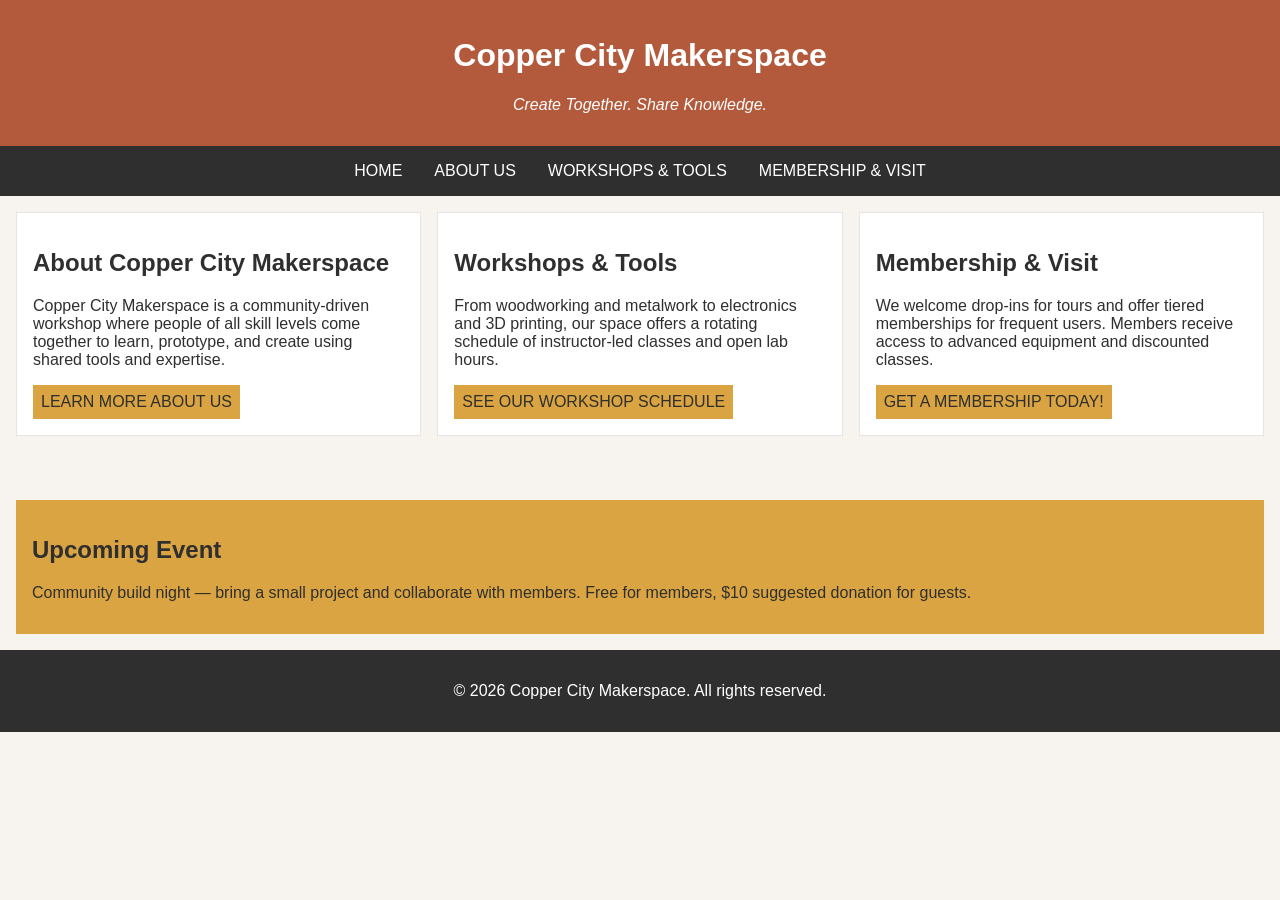
<file: index.html>
<!DOCTYPE html>
<html lang="en">
<head>
    <meta charset="UTF-8">
    <meta name="viewport" content="width=device-width, initial-scale=1.0">
    <link rel="stylesheet" href="styles.css">
    <title>Copper City Makerspace</title>
</head>
<body>
    <header>
        <h1>Copper City Makerspace</h1>
        <p>Create Together. Share Knowledge.</p>
    </header>
<nav>
    <ul>
        <li><a href="index.html">Home</a></li>
        <li><a href="about.html">About Us</a></li>
        <li><a href="workshops.html">Workshops & Tools</a></li>
        <li><a href="memberships.html">Membership & Visit</a></li>
    </ul>
</nav>
<main class="card-row">
    <section id="about">
        <h2>About Copper City Makerspace</h2>
        <p>Copper City Makerspace is a community-driven workshop where people of all skill levels come together to learn, prototype, and create using shared tools and expertise.</p>
        <a href="about.html">Learn More About Us</a>
    </section>
    <section id="workshops">
        <h2>Workshops & Tools</h2>
        <p>From woodworking and metalwork to electronics and 3D printing, our space offers a rotating schedule of instructor-led classes and open lab hours.</p>
        <a href="workshops.html">See Our Workshop Schedule</a>
    </section>
    <section id="memberships">
        <h2>Membership & Visit</h2>
        <p>We welcome drop-ins for tours and offer tiered memberships for frequent users. Members receive access to advanced equipment and discounted classes.</p>
        <a href="memberships.html">Get A Membership Today!</a>
    </section>
</main>
<aside>
    <h2>Upcoming Event</h2>
    <p>Community build night — bring a small project and collaborate with members. Free for members, $10 suggested donation for guests.</p>
</aside>
<footer>
    <p>&copy; 2026 Copper City Makerspace. All rights reserved.</p>
</footer>
</body>
</html>
</file>
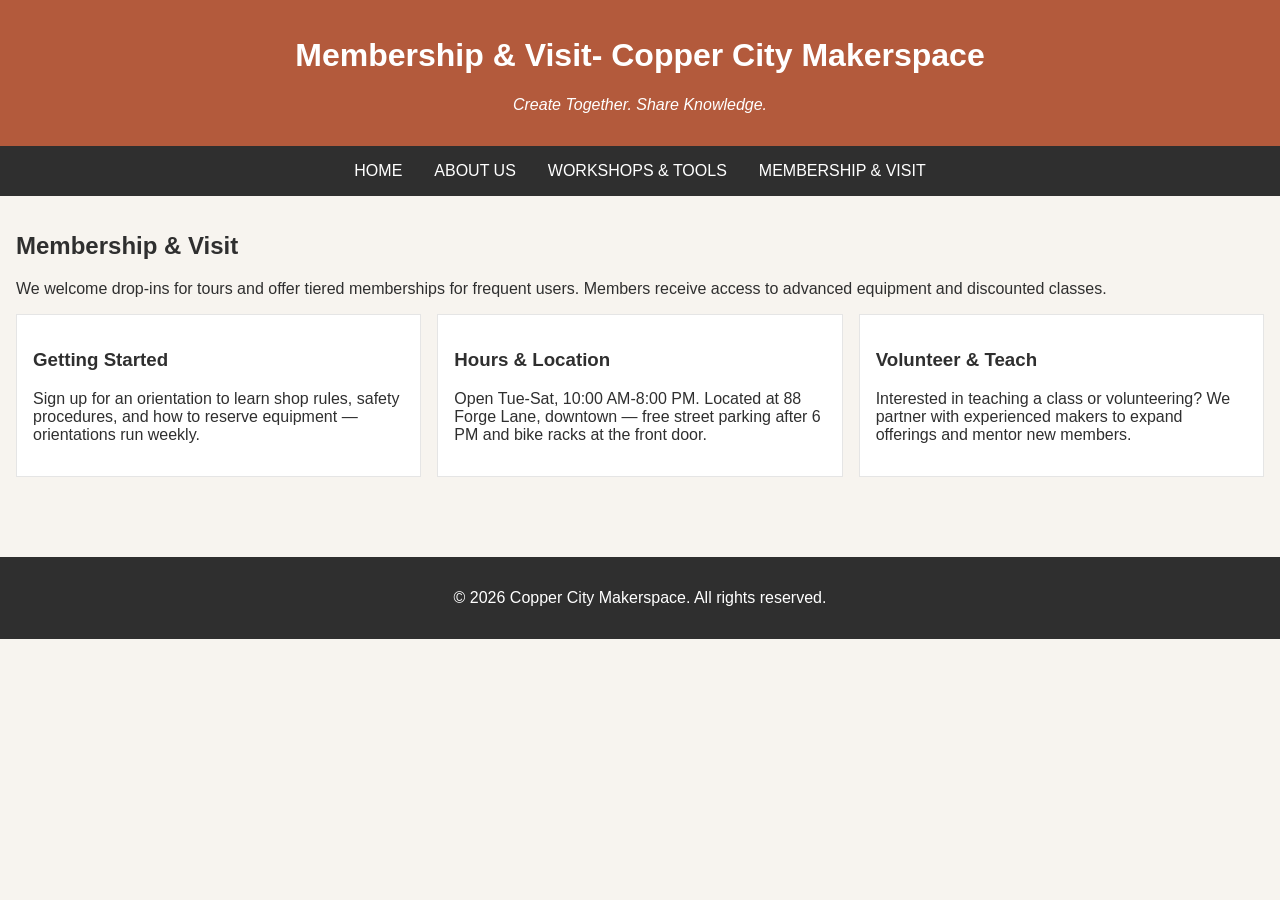
<file: memberships.html>
<!DOCTYPE html>
<html lang="en">
<head>
    <meta charset="UTF-8">
    <meta name="viewport" content="width=device-width, initial-scale=1.0">
    <link rel="stylesheet" href="styles.css">
    <title>Memberships- Copper City Makerspace</title>
</head>
<body>
    <header>
        <h1>Membership & Visit- Copper City Makerspace</h1>
        <p>Create Together. Share Knowledge.</p>
    </header>
    <nav>
        <ul>
            <li><a href="index.html">Home</a></li>
            <li><a href="about.html">About Us</a></li>
            <li><a href="workshops.html">Workshops & Tools</a></li>
            <li><a href="memberships.html">Membership & Visit</a></li>
        </ul>
    </nav>
    <main>
        <section id="memberships">
            <h2>Membership & Visit</h2>
            <p>We welcome drop-ins for tours and offer tiered memberships for frequent users. Members receive access to advanced equipment and discounted classes.</p>
            <div class="card-row"> 
                <section>
                    <h3>Getting Started</h3>
                    <p>Sign up for an orientation to learn shop rules, safety procedures, and how to reserve equipment — orientations run weekly.</p>
                </section>
                <section>
                    <h3>Hours & Location</h3>
                    <p>Open Tue-Sat, 10:00 AM-8:00 PM. Located at 88 Forge Lane, downtown — free street parking after 6 PM and bike racks at the front door.</p>
                </section>
                <section>
                    <h3>Volunteer & Teach</h3>
                    <p>Interested in teaching a class or volunteering? We partner with experienced makers to expand offerings and mentor new members.</p>
                </section>
            </div>
        </section>
    </main>
    <footer>
        <p>&copy; 2026 Copper City Makerspace. All rights reserved.</p>
    </footer>
</body>
</html>
</file>
<file: styles.css>
/* =====  CSS by Christina Carrasquilla, updated by Kaitelynn Blethen =====  */

/* ===== Color Palette 

Copper:#B35A3C
Charcoal:#2F2F2F
Light Background:#F7F4EF
Card Background:#FFFFFF
Soft Gold:#D9A441
Border:#E5E5E5

===== */

/* ===== GLOBAL (Base) Styles ===== */

body {
    font-family: Arial, sans-serif;
    margin: 0;
    background-color: #F7F4EF;
    color: #2F2F2F;
    display:grid;
    grid-template-columns: 1fr;
}

header {
    background-color: #B35A3C;
    color: white;
    text-align: center;
    padding: 1rem;
}

header img {
    margin-top: 0.5rem;
}
header p {
    font-style:italic;
}
nav {
    background-color: #2F2F2F;
    padding:.5rem;
}

nav ul {
    list-style: none;
    margin: 0;
    padding: 0;
}

nav a {
    color: white;
    text-decoration: none;
    padding: 0.5rem;
    display: inline-block;
    text-transform:uppercase;
}

nav a:hover {
    background-color: #B35A3C;
}

main {
    padding: 1rem;
}

main a {
    background-color: #D9A441;
    color: #2F2F2F;
    text-decoration: none;
    padding: 0.5rem;
    display: inline-block;
    text-transform:uppercase;
}

main a:hover {
    background-color: #B35A3C;
    color: white;
}

section {
    margin-bottom: 2rem;
}

.card-row section {
    background-color: white;
    border: 1px solid #E5E5E5;
    padding: 1rem;
}

img {
    display: block;
    margin-top: 0.5rem;
    max-width: 100%;
}

aside {
    background-color: #D9A441;
    padding: 1rem;
    margin: 1rem;
}

footer {
    background-color: #2F2F2F;
    color: white;
    text-align: center;
    padding: 1rem;
}
/* ====== MEDIA QUERY (MEDIUM) ====== */
@media screen and (min-width: 815px) {
    
    nav ul {
        display: flex;
        justify-content: center;
        gap: 1rem;
    }

    .card-row {
        display: flex;
        gap: 1rem;
    }

    .card-row section {
        width: 30%;
    }
}
</file>
